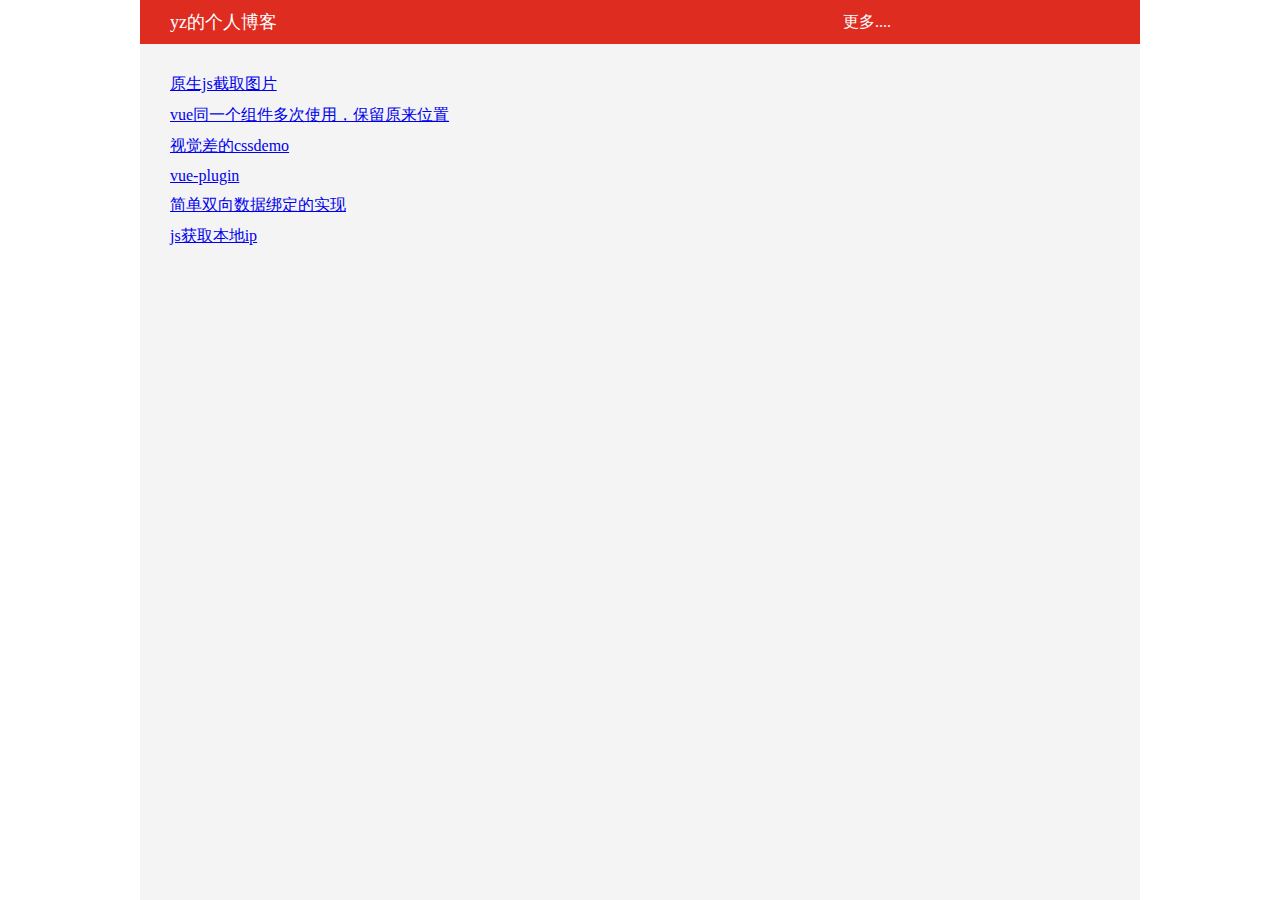
<file: index.html>
<!DOCTYPE html>
<html lang="en">
<head>
    <meta charset="UTF-8">
    <title>yangzhe的个人博客</title>
    <link rel="stylesheet" href="reset.css">
    <link rel="stylesheet" href="index.css">
</head>
<body>
    <h1 class="outScreen">yz的个人博客</h1>
    <header class="header">
        <div class="headerLeft disIn">yz的个人博客</div>
        <div class="headerRight disIn">更多....</div>
    </header>
    <section class="section">
        <p><a href="cutImg/pic.html">原生js截取图片</a></p>
        <p><a href="repetition/index.html">vue同一个组件多次使用，保留原来位置</a></p>
        <p><a href="cssdemo/viewDif.html">视觉差的cssdemo</a></p>
        <p><a href="vueplugin/index.html">vue-plugin</a></p>
        <p><a href="mvvm/mvvm.html">简单双向数据绑定的实现</a></p>
        <p><a href="getIp/getIp.html">js获取本地ip</a></p>
    </section>
</body>
</html>
</file>
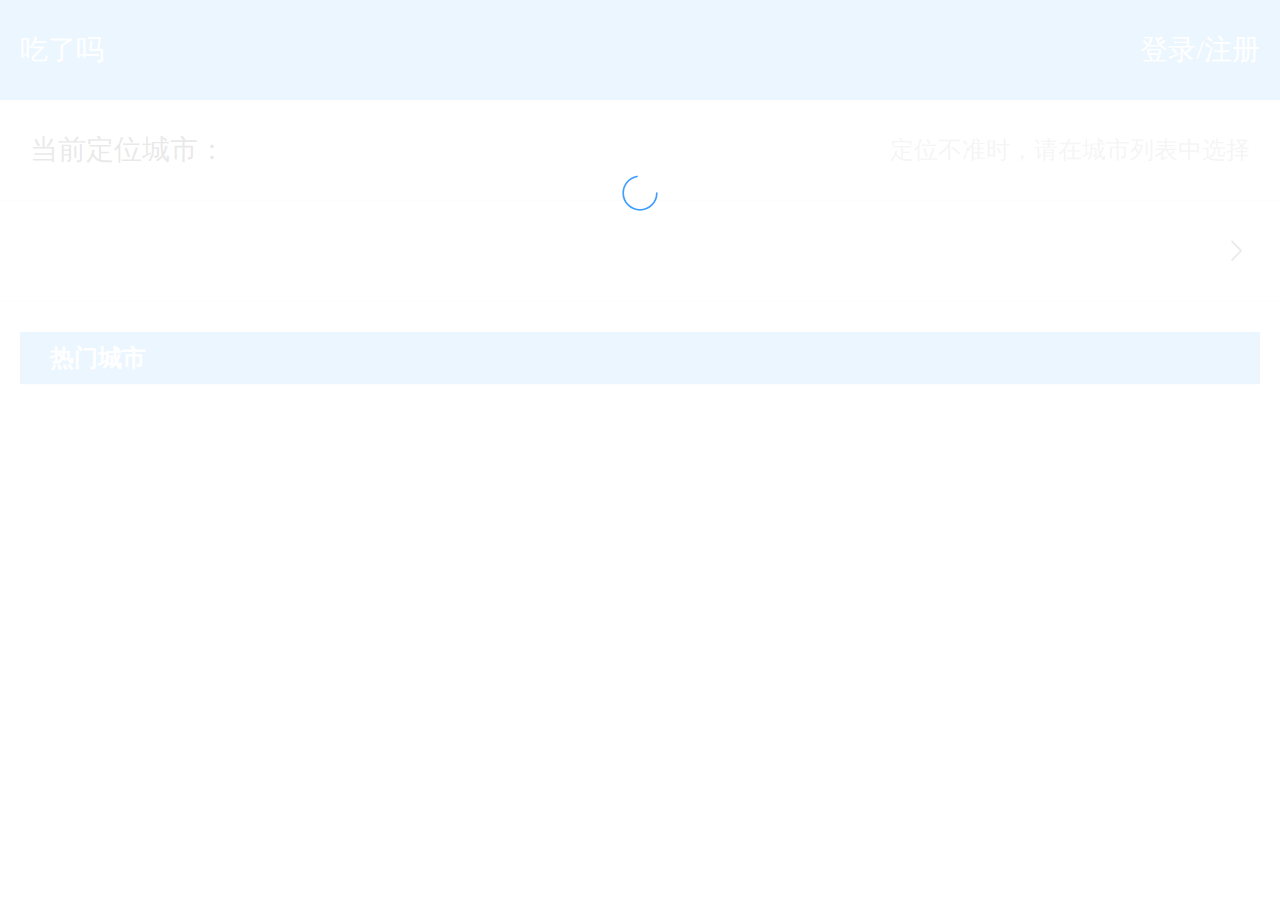
<file: element/index.html>
<!DOCTYPE html><html lang=en><head><meta charset=utf-8><meta http-equiv=X-UA-Compatible content="IE=edge"><meta name=viewport content="width=device-width,initial-scale=1,maximum-scale=1,minimum-scale=1,user-scalable=no"><meta name=format-detection content="telephone=yes"><script src=./js/rem.js></script><link rel=stylesheet href=./css/reset.css><link rel=stylesheet href=./css/iconfont.css><title>yz-ele</title><link href=css/app.f11d721a.css rel=preload as=style><link href=css/chunk-vendors.5a4c2aac.css rel=preload as=style><link href=js/app.c292f5a0.js rel=preload as=script><link href=js/chunk-vendors.9ce5557f.js rel=preload as=script><link href=css/chunk-vendors.5a4c2aac.css rel=stylesheet><link href=css/app.f11d721a.css rel=stylesheet></head><body><div id=app></div><script src=js/chunk-vendors.9ce5557f.js></script><script src=js/app.c292f5a0.js></script></body></html>
</file>
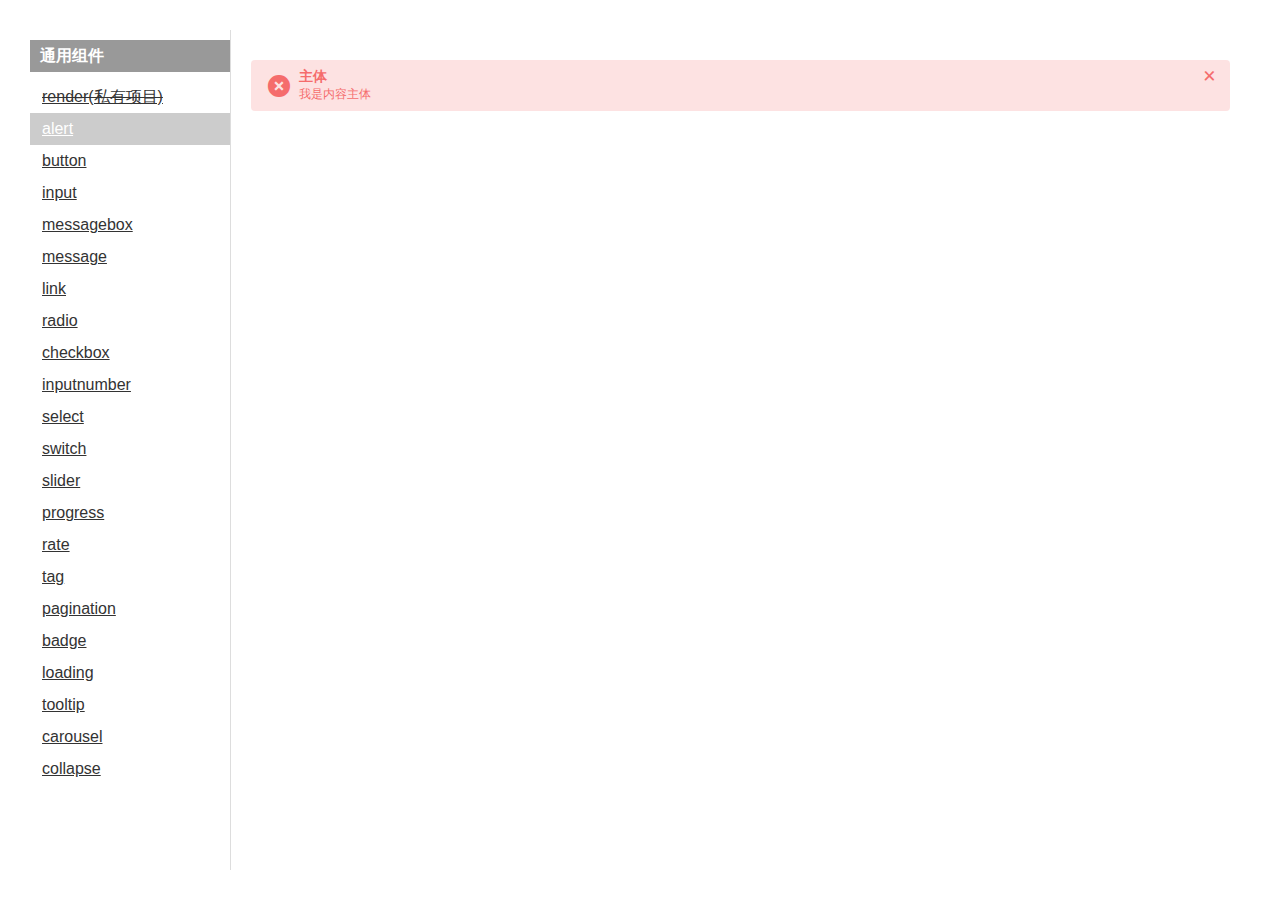
<file: vue-pulgin/index.html>
<!DOCTYPE html><html lang=en><head><meta charset=utf-8><meta http-equiv=X-UA-Compatible content="IE=edge"><meta name=viewport content="width=device-width,initial-scale=1"><link rel=icon href=favicon.ico><title>vue-plugin</title><link href=css/app.dd828209.css rel=preload as=style><link href=js/app.943f637a.js rel=preload as=script><link href=js/chunk-vendors.0504da0f.js rel=preload as=script><link href=css/app.dd828209.css rel=stylesheet></head><body><noscript><strong>We're sorry but vue-plugin doesn't work properly without JavaScript enabled. Please enable it to continue.</strong></noscript><div id=app></div><script src=js/chunk-vendors.0504da0f.js></script><script src=js/app.943f637a.js></script></body></html>
</file>
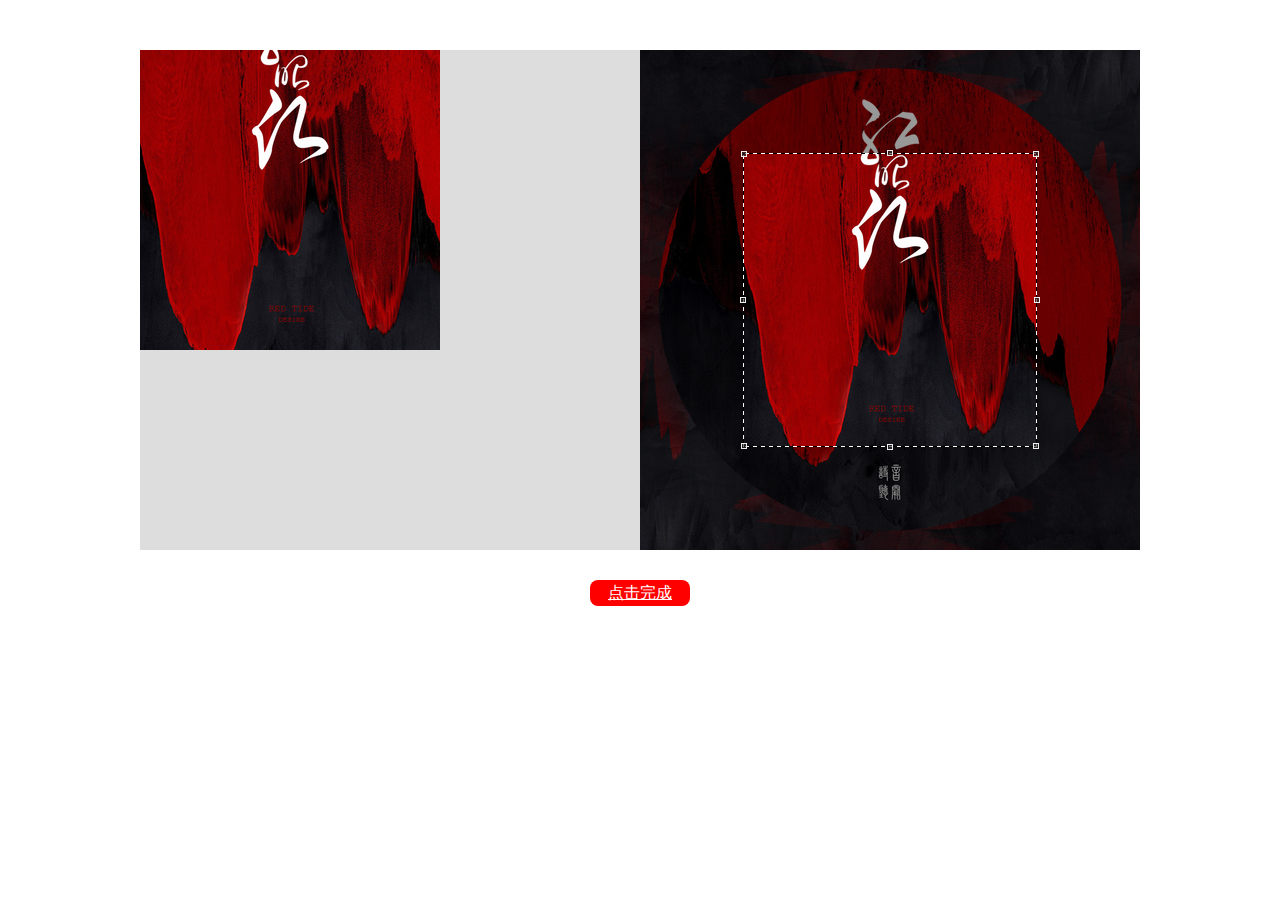
<file: cutImg/pic.html>
<!DOCTYPE html>
<html lang="en">
<head>
    <meta charset="UTF-8">
    <title>原生js实现图片剪切</title>
    <link rel="stylesheet" href="index.css">
</head>
<body>

    <div class="cut">
        <div class="crop-area">
            <img src="1.jpg" alt="" width="100%" height="100%">
            <div class="crop-cut">
                <img src="1.jpg" alt="" width="100%" height="100%" class="crop-cut-img">
                <div class="crop-drap">
                    <div class="crop-drap-main">
                        <div class="drap-screen"></div>
                        <div class="directive-box">
                            <div class="line crop-drap-tline">
                                <div class="crop-drap_t direct_square"></div>
                            </div>
                            <div class="line crop-drap-bline">
                                <div class="crop-drap_b direct_square"></div>
                            </div>
                            <div class="line crop-drap-lline">
                                <div class="crop-drap_l direct_square"></div>
                            </div>
                            <div class="line crop-drap-rline">
                                <div class="crop-drap_r direct_square"></div>
                            </div>
                            <div class="direct_square crop-drap_lt"></div>
                            <div class="direct_square crop-drap_rt"></div>
                            <div class="direct_square crop-drap_lb"></div>
                            <div class="direct_square crop-drap_rb"></div>
                        </div>
                    </div>
                </div>
            </div>
        </div>
        <div class="done-img-box">
            <img src="1.jpg" alt="" class="done-img">
        </div>
    </div>
    <div class="finish">
        <a href="javascript:void(0)" class="finishBtn">点击完成</a>
    </div>
    <script src="index.js"></script>

    <script>
        var container = $('.crop-area').el[0];
        var doneBox = $('.done-img-box').el[0];
        var doneImg = $('.done-img').el[0];
        var containerWidth = parseFloat(getCss(container,'width'));
        var containerHeight = parseFloat(getCss(container,'height'));
        var dropScreen = $('.drap-screen').el[0];
        var squares = $('.directive-box').el[0];
        var dropBox = $('.crop-cut').el[0];
        var cutImg = $('.crop-cut-img').el[0];
        setCss(doneBox,'width',getCss(dropBox,'width'));
        setCss(doneBox,'height',getCss(dropBox,'height'));
        setCss(doneImg,'top',getCss(cutImg,'top'));
        setCss(doneImg,'left',getCss(cutImg,'left'));

        dropScreen.onmousedown = function (e) {
          var oEvent = e || window.event;
          var tempX = oEvent.clientX;
          var tempY = oEvent.clientY;
          this.onmousemove = function (ev) {
            var $event = ev || window.event;
            var sLeft = $event.clientX - tempX;
            var sTop = $event.clientY - tempY;
            tempX = $event.clientX;
            tempY = $event.clientY;
            var dropBoxTop = parseFloat(getCss(dropBox,'top'));
            var dropBoxLeft = parseFloat(getCss(dropBox,'left'));
            var dropBoxWidth = parseFloat(getCss(dropBox,'width'));
            var dropBoxHeight = parseFloat(getCss(dropBox,'height'));
            var cutImgTop = parseFloat(getCss(cutImg,'top'));
            var cutImgLeft = parseFloat(getCss(cutImg,'left'));
            var maxWidth = containerWidth - dropBoxWidth;
            var maxHeight = containerHeight - dropBoxHeight;
           if(dropBoxTop+sTop <0){
             setCss(dropBox,'top',0);
             setCss(cutImg,'top',0)
           }else if(dropBoxTop+sTop>maxHeight){
             setCss(dropBox,'top',maxHeight);
             setCss(cutImg,'top',maxHeight)
           }else{
             setCss(dropBox,'top',dropBoxTop+sTop+'px');
             setCss(cutImg,'top',cutImgTop-sTop+'px')
           }
           if(dropBoxLeft+sLeft<0){
             setCss(dropBox,'left',0);
             setCss(cutImg,'left',0);
           }else if(dropBoxLeft+sLeft>maxWidth){
             setCss(dropBox,'left',maxWidth);
             setCss(cutImg,'left',maxWidth);
           }else{
             setCss(dropBox,'left',dropBoxLeft+sLeft+'px');
             setCss(cutImg,'left',cutImgLeft-sLeft+'px')
           }
            setCss(doneImg,'top',cutImgTop+'px');
            setCss(doneImg,'left',cutImgLeft+'px');
          };
          document.onmouseup = function (event) {
            var $event = event || window.event;
            dropScreen.onmousemove = null;
            $event.preventDefault();
          };
          e.preventDefault();
        };

        squares.onmousedown = function (e) {
          var oEvent = e || window.event;
          var tempX = oEvent.clientX;
          var tempY = oEvent.clientY;
          container.onmousemove = function (ev) {
            var dropBoxTop = parseFloat(getCss(dropBox,'top'));
            var dropBoxLeft = parseFloat(getCss(dropBox,'left'));
            var cutImgTop = parseFloat(getCss(cutImg,'top'));
            var cutImgLeft = parseFloat(getCss(cutImg,'left'));
            var widths = parseFloat(getCss(dropBox,'width'));
            var heights = parseFloat(getCss(dropBox,'height'));
            var classArr = oEvent.target.classList;
            var $event = ev || window.event;
            var sTop = $event.clientY - tempY;
            var sLeft = $event.clientX - tempX;

            if(classArr.contains('crop-drap_t')){
              var sTop = $event.clientY - tempY;
              tempY = $event.clientY;
              setCss(dropBox,'height',heights-sTop+'px');
              setCss(dropBox,'top',dropBoxTop+sTop+'px');
              setCss(cutImg,'top',cutImgTop-sTop+'px')
              return;
            }
            if(classArr.contains('crop-drap_b')){
              tempY = $event.clientY;
              setCss(dropBox,'height',heights+sTop+'px');
              return;
            }
            if(classArr.contains('crop-drap_l')){
              var sLeft = $event.clientX - tempX;
              tempX = $event.clientX;
              setCss(dropBox,'width',widths-sLeft+'px');
              setCss(dropBox,'left',dropBoxLeft+sLeft+'px');
              setCss(cutImg,'left',cutImgLeft-sLeft+'px');
            }
            if(classArr.contains('crop-drap_r')){
              tempX = $event.clientX;
              setCss(dropBox,'width',widths+sLeft+'px');
            }
            if(classArr.contains('crop-drap_lt')){
              tempX = $event.clientX;
              tempY = $event.clientY;
              setCss(dropBox,'width',widths-sLeft+'px');
              setCss(dropBox,'height',heights-sTop+'px');
              setCss(dropBox,'left',dropBoxLeft+sLeft+'px');
              setCss(dropBox,'top',dropBoxTop+sTop+'px');
              setCss(cutImg,'top',cutImgTop-sTop+'px');
              setCss(cutImg,'left',cutImgLeft-sLeft+'px');
            }
            if(classArr.contains('crop-drap_lb')){
              tempX = $event.clientX;
              tempY = $event.clientY;
              setCss(dropBox,'width',widths-sLeft+'px');
              setCss(dropBox,'height',heights+sTop+'px');
              setCss(dropBox,'left',dropBoxLeft+sLeft+'px');
              setCss(cutImg,'left',cutImgLeft-sLeft+'px');
            }
            if(classArr.contains('crop-drap_rt')){
              tempX = $event.clientX;
              tempY = $event.clientY;
              setCss(dropBox,'width',widths+sLeft+'px');
              setCss(dropBox,'height',heights-sTop+'px');
              setCss(dropBox,'top',dropBoxTop+sTop+'px');
              setCss(cutImg,'top',cutImgTop-sTop+'px');
            }
            if(classArr.contains('crop-drap_rb')){
              tempX = $event.clientX;
              tempY = $event.clientY;
              setCss(dropBox,'width',widths+sLeft+'px');
              setCss(dropBox,'height',heights+sTop+'px');
            }
            setCss(doneBox,'width',getCss(dropBox,'width'));
            setCss(doneBox,'height',getCss(dropBox,'height'));
            setCss(doneImg,'top',cutImgTop+'px');
            setCss(doneImg,'left',cutImgLeft+'px');
          };

          document.onmouseup = function (ev) {
            container.onmousemove = null;
            e.preventDefault();
          };
          e.preventDefault();
        }

        $('.finishBtn').el[0].onclick = function () {
          var width = getCss(dropBox,'width');
          var height = getCss(dropBox,'height');
          var top = getCss(dropBox,'top');
          var left = getCss(dropBox,'left');
          alert(`截取的图片高度为${height},宽度为${width},距离顶部为${top},距离左边为${left}`);
        }
    </script>
</body>
</html>
</file>
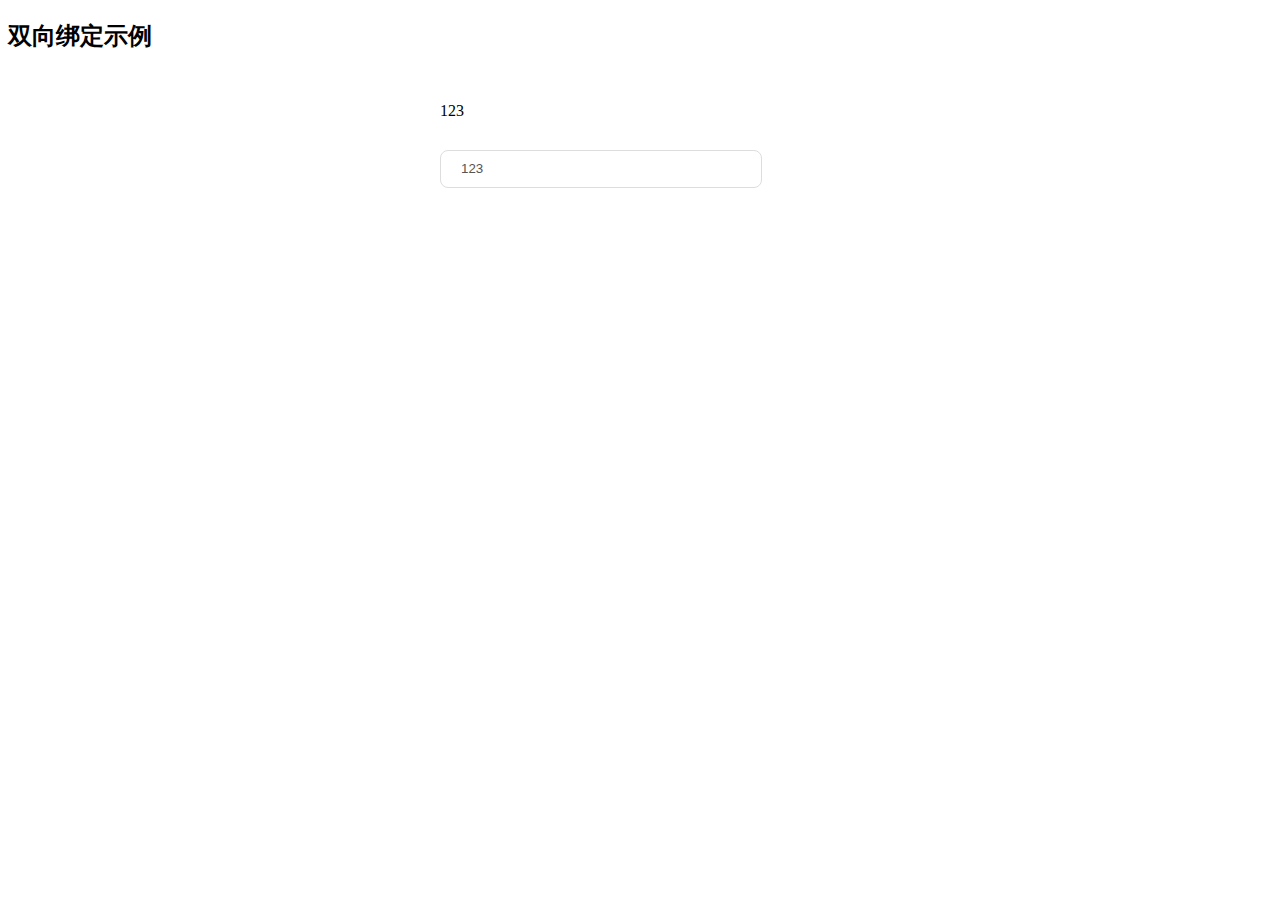
<file: mvvm/mvvm.html>
<!DOCTYPE html>
<html lang="en">
<head>
    <meta charset="UTF-8">
    <title>Title</title>
    <style>

        #app{
            width:400px;
            height: 400px;
            margin: 50px auto 0;
        }
        #input {
            outline: none;
            border: 1px solid #ddd;
            width: 280px;
            display: inline-block;
            line-height: 32px;
            padding: 2px 20px;
            border-radius: 8px;
            margin-top: 30px;
            color:#555;
        }
    </style>
</head>
<body>

<h2>双向绑定示例</h2>

<div id="app">
    <div>{{val}}</div>


    <input type="text" id="input" v-model="val">
</div>


<script>

    function Sub() {
        this.subs = [];
    }
    Sub.prototype = {
        add(sub) {
            this.subs.push(sub);
        },
        trigger() {
            this.subs.forEach(sub => {
                sub.update();
            })
        }
    };
    Sub.target = null;

    function observe(data) {
        if (typeof data !== 'object' || !data) return;
        Object.keys(data).forEach(item => {
            let val = data[item];
            let sub = new Sub();
            Object.defineProperty(data, item, {
                enumerable: true,
                configurable: false,
                get() {
                    if (Sub.target) {
                        sub.add(Sub.target);
                    }
                    return val;
                },
                set(newVal) {
                    val = newVal;
                    sub.trigger();
                }
            })
        })
    }


    function Watcher(vm, prop, callback) {
        this.vm = vm;
        this.prop = prop;
        this.callback = callback;
        Sub.target = this;
        let val = this.vm.$data[prop];
        Sub.target = null;
        this.vaule = val;
    }

    Watcher.prototype.update = function () {
        let newValue = this.vm.$data[this.prop];
        if (this.value !== newValue) {
            this.value = newValue;
            this.callback.call(this.vm, newValue);
        }
    }


    function Compile(vm) {
        this.vm = vm;
        this.el = vm.$el;
        this.init();
    }

    Compile.prototype.init = function () {
        let fragment = document.createDocumentFragment();
        let child = this.el.firstChild;
        while(child) {
            fragment.append(child);
            child = this.el.firstChild;
        }
        let childNodes = fragment.childNodes;
        Array.from(childNodes).forEach(node => {
            if (node.nodeType === 1) {
                let attrs = node.attributes;
                Array.from(attrs).forEach(attr => {
                    let name = attr.nodeName;
                    if (name === 'v-model') {
                        let prop = attr.nodeValue;
                        let value = this.vm.$data[prop];
                        node.value = value;
                        new Watcher(this.vm, prop, val => {
                            node.value = val;
                        });
                        node.addEventListener('input', e => {
                            let newVal = e.target.value;
                            if (value !== newVal) {
                                this.vm.$data[prop] = newVal;
                            }
                        })
                    }
                })
            }

            let reg = /\{\{(.*)\}\}/;
            let text = node.textContent;
            if (reg.test(text)) {
                let prop = RegExp.$1;
                let val = this.vm.$data[prop];
                node.textContent = val;
                new Watcher(this.vm, prop, val => {
                    node.textContent = val;
                });
            }
        })
        this.el.appendChild(fragment);
    }



    function MyVue(options) {
        this.$options = options;
        this.$el = options.el;
        this.$data = options.data;
        this.init();
    }

    MyVue.prototype.init = function () {
        observe(this.$data);
        new Compile(this);
    };


    new MyVue({
        el: document.getElementById('app'),
        data: {
            val: 123
        }
    })

    window.onload = function () {
        document.getElementById('input').focus();
    }
</script>

</body>
</html>
</file>
<file: index.css>
/*
 * rgb(222,44,33)  主色调
 * #dcdcdc;背景灰
*/

.outScreen{
    position:absolute;
    left:-99999px;
    top:-99999px;
    visibility: hidden;
}
.disIn{
    display: inline-block;
    vertical-align: middle;
}

body{
    max-width:1000px;
    margin:0 auto;
}
.header{
    color:#fff;
    background:rgb(222,44,33);
}
.headerLeft{
    font-size:18px;
    padding:10px;
    margin-left:20px;
}
.headerRight{
    width:60%;
    text-align: right;
}
.section{
    background:rgb(244,244,244);
    min-height:calc(100vh - 44px);
    box-sizing: border-box;
    padding:30px;
}
.section>p{
    margin-bottom: 10px;
}
</file>
<file: cutImg/index.css>
*{margin:0;padding:0;box-sizing:border-box;}
.cut{
    height:500px;
    width:1000px;
    margin:50px auto 0;
    background:#ddd;
    position:relative;
}
.crop-area{
    float:right;
    width:500px;
    height:100%;
    overflow: hidden;

    position:relative;
}
.done-img-box{
    position:absolute;
    width:200px;
    height:200px;
    overflow: hidden;
}
.done-img{
    position:absolute;
    top:0;
    left:0;
}
.crop-area:after{
    content:'';
    position:absolute;
    width:100%;
    height:100%;
    background:rgba(0,0,0,.4);
    top:0;
    left:0;
}
.crop-area img{
    pointer-events: none;
}

.crop-cut{
    width:300px;
    height:300px;
    position:absolute;
    overflow: hidden;
    background:#fff;
    top:100px;
    left:100px;
    z-index:10;
}
.crop-cut>img{
    position:absolute;
    top:-100px;
    left:-100px;
    width:500px;
    height:500px;
}
.crop-drap{
    position: absolute;
    top: 0;
    left: 0;
    pointer-events: none;
    width: 100%;
    height: 100%;
    border: 3px solid rgba(0, 0, 0, 0.4);
}
.crop-drap-main{
    position:relative;
    width:100%;
    height:100%;
    pointer-events: auto;
}
.drap-screen{
    width: 100%;
    height: 100%;
    pointer-events: auto;
}
.line{
    position:absolute;
    z-index:15;
    pointer-events: auto;
}
.line:after{
    content:'';
    position:absolute;
    background:#fff url("./Jcrop.gif");
}
.crop-drap-tline{
    top:0;
    left:0;
    width:100%;
    height:6px;
}
.crop-drap-tline:after{
    width:100%;
    height:1px;
}
.crop-drap-bline{
    bottom:0;
    left:0;
    width:100%;
    height:6px;
}
.crop-drap-bline:after{
    width:100%;
    height:1px;
    top:5px
}
.crop-drap-lline{
    top:0;
    left:0;
    height: 100%;
    width:6px;
}
.crop-drap-lline:after{
    height:100%;
    width:1px;
}
.crop-drap-rline{
    right:0;
    top:0;
    height:100%;
    width:6px;
}
.crop-drap-rline:after{
    height:100%;
    width:1px;
    left:5px;
}
.direct_square{
    width:6px;
    height:6px;
    background-color:rgba(51,51,51,.6);
    position:absolute;
    border:1px solid #eee;
    cursor:ew-resize;
    z-index:16;
}
.crop-drap_t,.crop-drap_b{
    left:50%;
    margin-left:-3px;
    top:-3px;
    cursor:ns-resize;
}
.crop-drap_b{
    top:3px;
}
.crop-drap_l,.crop-drap_r{
    top:50%;
    margin-top:-3px;
    left:-3px;
    cursor:ew-resize;
}
.crop-drap_r{
    left:3px;
}
.crop-drap_lt{
    top:-2px;left:-2px;
    cursor:nw-resize;
}
.crop-drap_rt{
    top:-2px;
    right:-2px;
    cursor: ne-resize;
}
.crop-drap_lb{
    bottom:-2px;
    left:-2px;
    cursor:sw-resize;
}
.crop-drap_rb{
    bottom:-2px;
    right:-2px;
    cursor:se-resize;
}

.finish{
    text-align: center;
    margin-top:30px;
}
.finish a{
    display: inline-block;
    width:100px;
    height:26px;
    line-height:26px;
    border-radius: 8px;
    background:rgb(255,0,0);
    color:#fff;
}
.finish a:active{
    background:rgba(255,0,0,.7)
}
</file>
